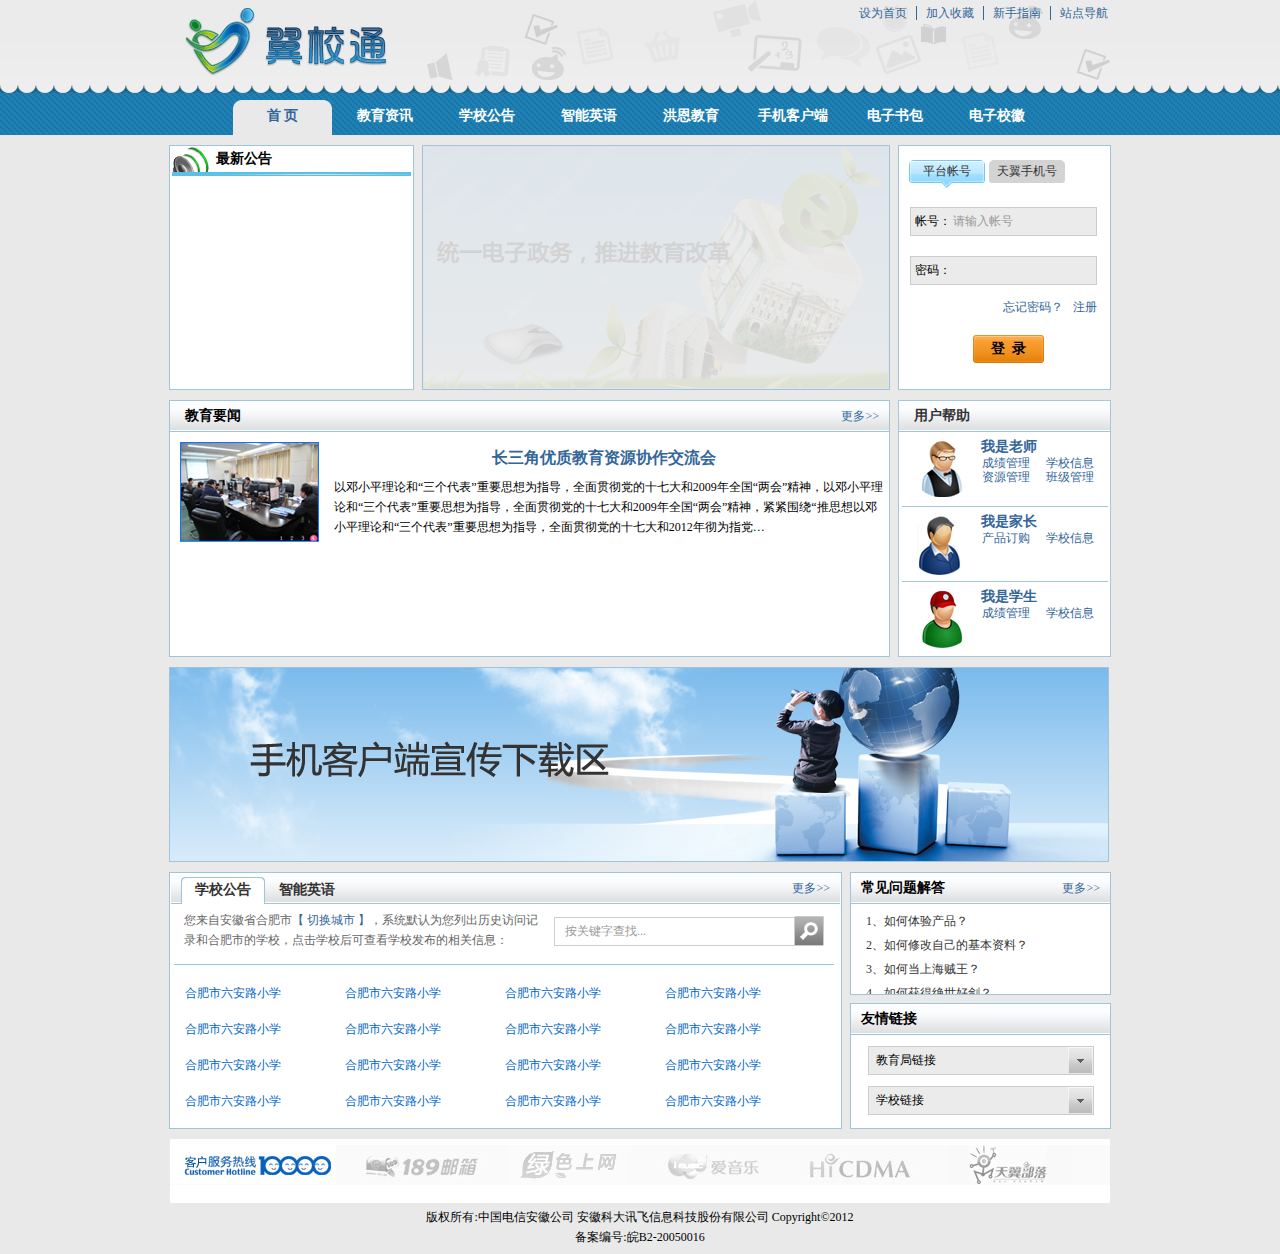
<file: html/index.html>
<!DOCTYPE html>
<html lang="en">
<head>
	<meta charset="UTF-8">
	<title>翼校通</title>
	<link rel="stylesheet" type="text/css" href="../css/index.css">
	<link rel="stylesheet" type="text/css" href="../css/base.css">
 <script type="text/javascript">
	// 	$(document).ready(function(){
	// 		$('.nav-list').click(function(){
	// 			$('.nav-list').removeClass('btn-click');
	// 			$(this).addClass('btn-click');
	// 		});
	// 	});
 </script>
</head>
<body>
	<div class="layout">
		<!-- 头部开始 -->
		<div class="header">
			<div class="head-top">
				<div class="head-top-content">
					<a href="javascript:void(null)"><div class="head-logo"></div></a>
					<a href="javascript:void(null)"><div class="head-title"></div></a>
					<div class="icons-group">
						<ul>
							<li><a href="javascript:void(null)" class="no-border" style="border-right:none;" class="one">站点导航</a></li>
							<li><a href="javascript:void(null)">新手指南</a></li>
							<li><a href="javascript:void(null)">加入收藏</a></li>
							<li><a href="javascript:void(null)">设为首页</a></li>
							<div class="clear"></div>
						</ul>
					<div class="clear"></div>
					</div>
				</div>
			</div>
			<div class="head-down">
				<ul class="menu-list">
					<li class=""><a href="main.html" class="first-page nav-list btn-click" target="main-iframe" >首&nbsp页</a></li>
					<li><a href="edu-consult.html" class="edu-consult nav-list" target="main-iframe" >教育资讯</a></li>
					<li><a href="school-inform.html" class="school-inform nav-list " target="main-iframe">学校公告</a></li>
					<li><a href="smart-english.html" class="smart-english nav-list" target="main-iframe" >智能英语</a></li>
					<li><a href="hongen-edu.html" class="hongen-edu nav-list" target="main-iframe" >洪恩教育</a></li>
					<li><a href="mobile-client.html" class="mobile-client nav-list" target="main-iframe">手机客户端</a></li>
					<li><a href="ele-schoolbag.html" class="ele-schoolbag nav-list" target="main-iframe">电子书包</a></li>
					<li><a href="ele-school-logo.html" class="ele-school-logo nav-list" target="main-iframe">电子校徽</a></li>
				</ul>
			</div>
		</div>
		<!-- 头部结束 -->
		<div class="main-content">
			<iframe src="../html/main.html" scrolling="no" name="main-iframe" class="main-iframe">
			</iframe>
		</div>
		<!-- 脚部开始 -->
		<div class="foot">
			<a href="javascript:void(null)"><img src="../images/footer_link.png" height="64" width="940"></a>
			<div class="xf-copyright">
				<p>版权所有:中国电信安徽公司&nbsp安徽科大讯飞信息科技股份有限公司&nbspCopyright©2012</p>
				<p>备案编号:皖B2-20050016</p>
			</div>
		</div>
		<!-- 脚部结束 -->
	</div>
	<script type="text/javascript" src="../js/plugins/jquery-1.8.3.min.js"></script>
	<script type="text/javascript" src="../js/plugins/index.js"></script>
</body>
</html>
</file>
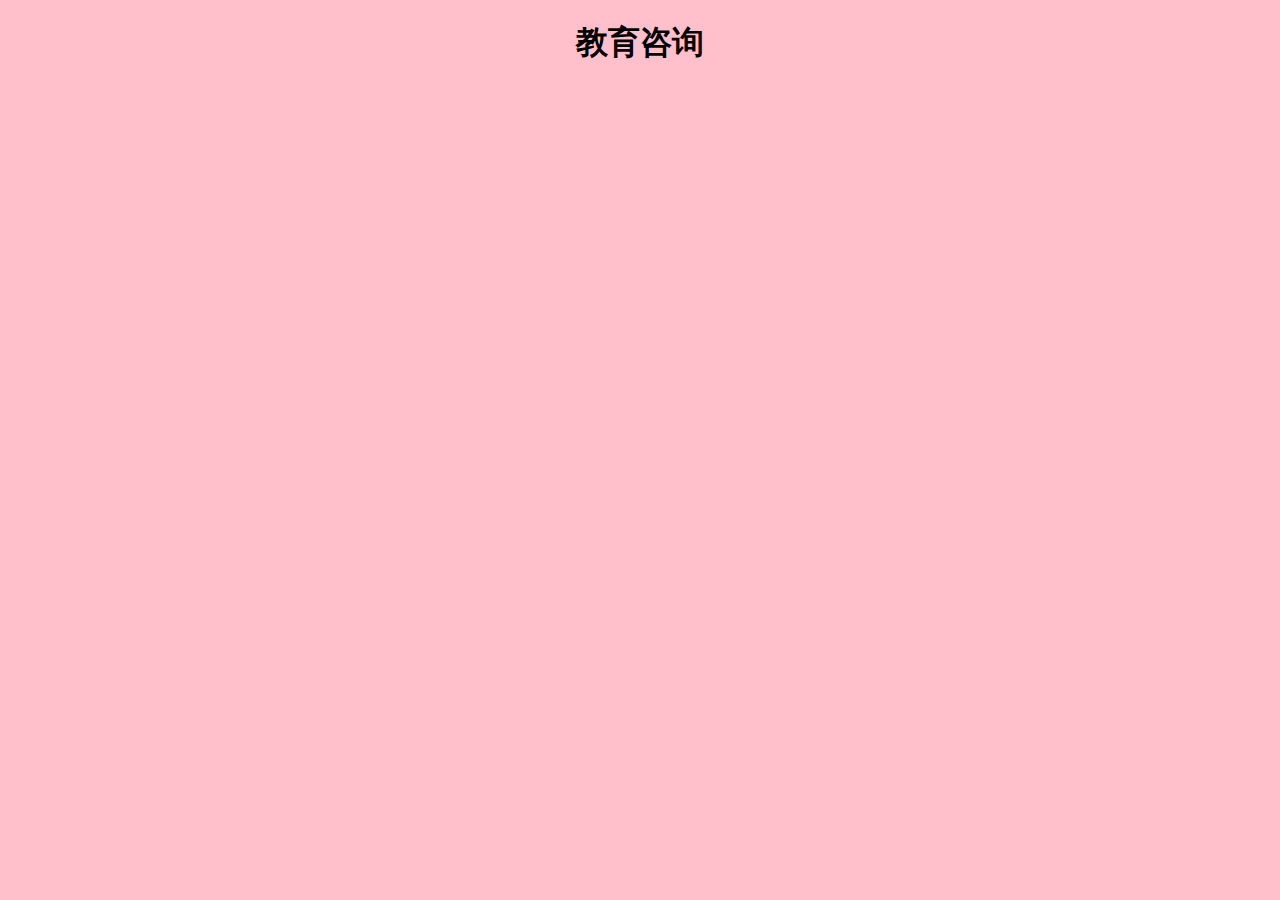
<file: html/edu-consult.html>
<!DOCTYPE html>
<html lang="en">
<head>
	<meta charset="UTF-8">
	<title>Document</title>
	<style type="text/css">
		h1{
			text-align: center;
		}
		body{
			margin-bottom: 10px;
			background:pink;
		}
	</style>
</head>
<body>
	<h1>教育咨询</h1>
</body>
</html>
</file>
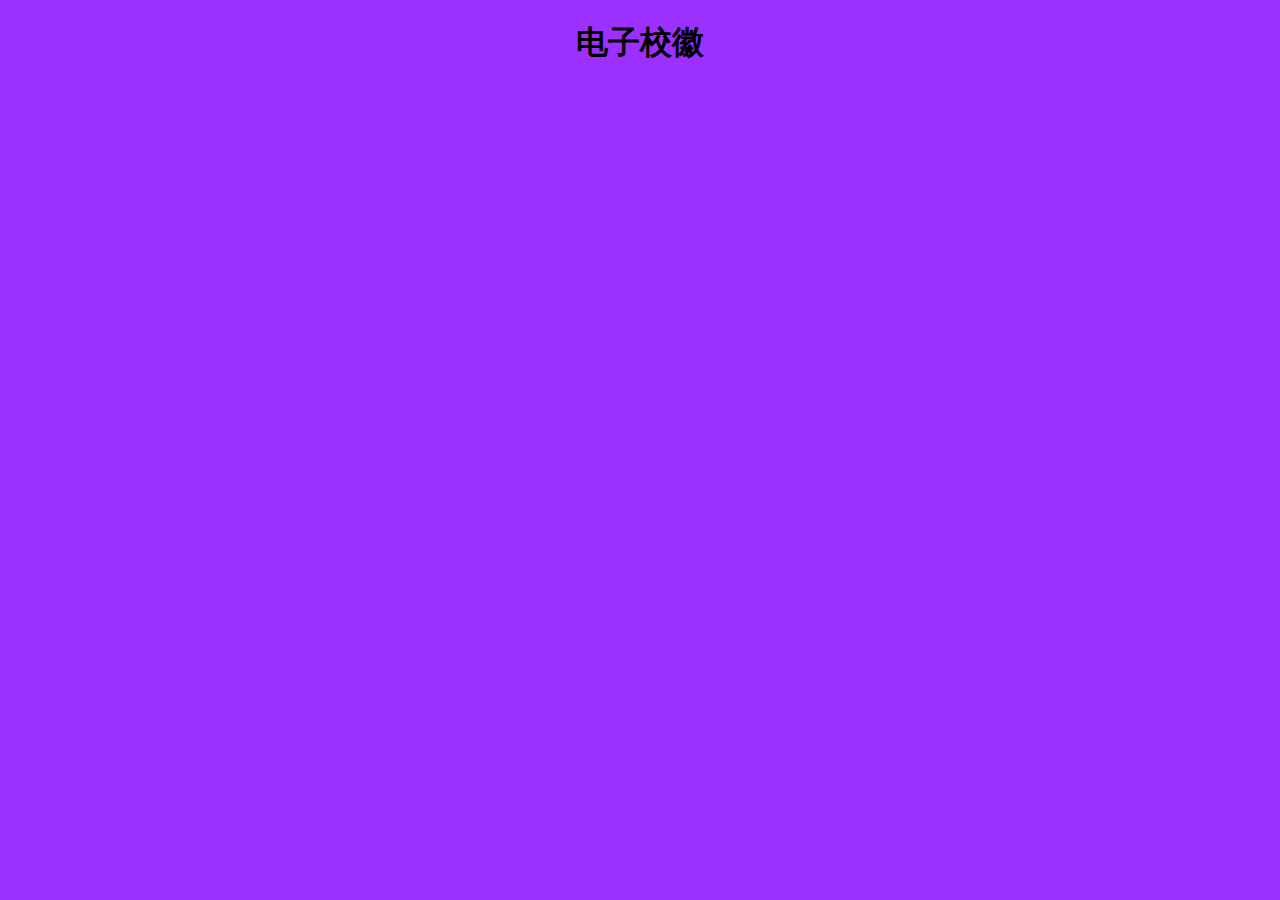
<file: html/ele-school-logo.html>
<!DOCTYPE html>
<html lang="en">
<head>
	<meta charset="UTF-8">
	<title>Document</title>
	<style type="text/css">
		h1{
			text-align: center;
		}
		body{
			background:#9B30FF;
		}
	</style>
</head>
<body>
	<h1>电子校徽</h1>
</body>
</html>
</file>
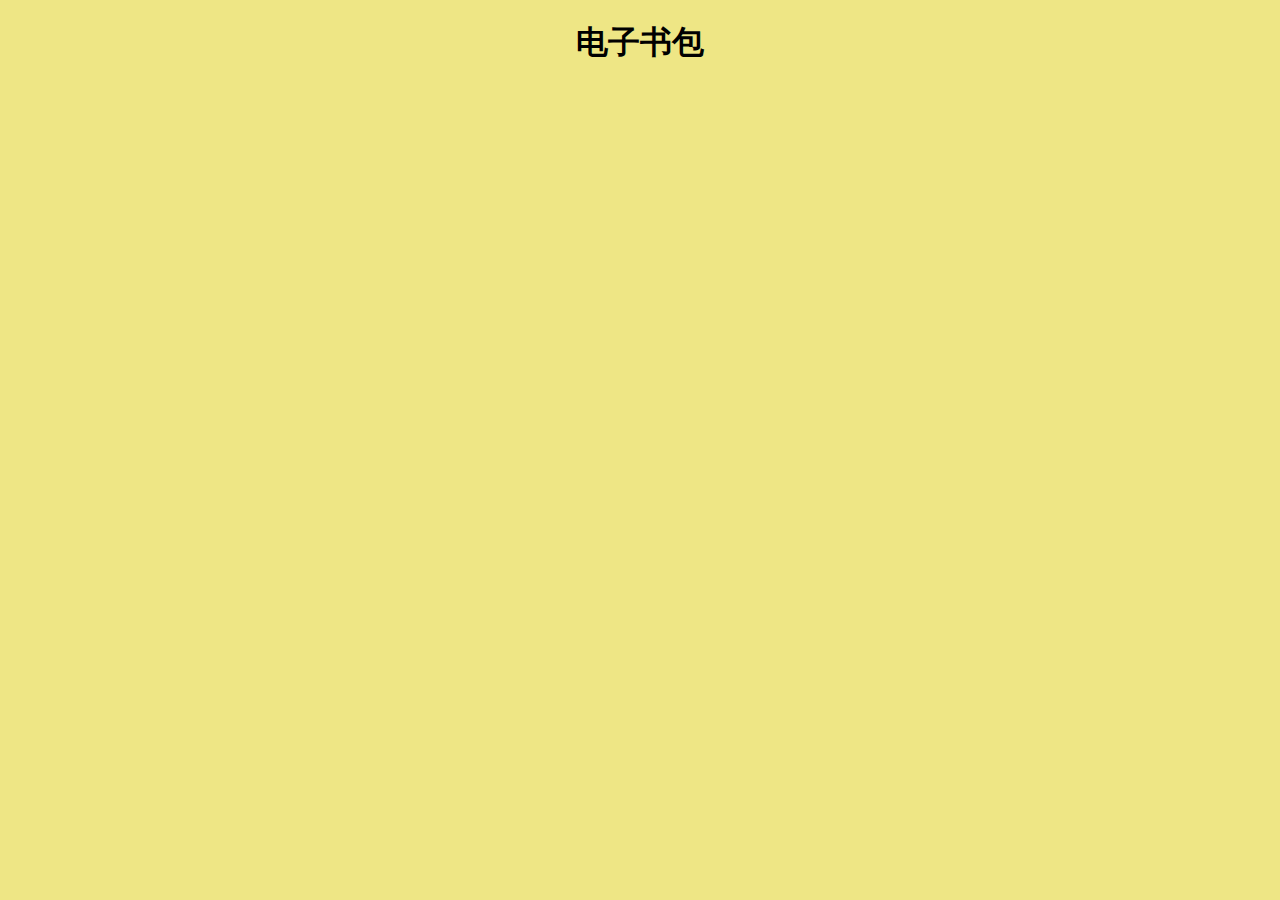
<file: html/ele-schoolbag.html>
<!DOCTYPE html>
<html lang="en">
<head>
	<meta charset="UTF-8">
	<title>Document</title>
	<style type="text/css">
		h1{
			text-align: center;
		}
		body{
			background:	#EEE685;
		}
	</style>
</head>
<body>
	<h1>电子书包</h1>
</body>
</html>
</file>
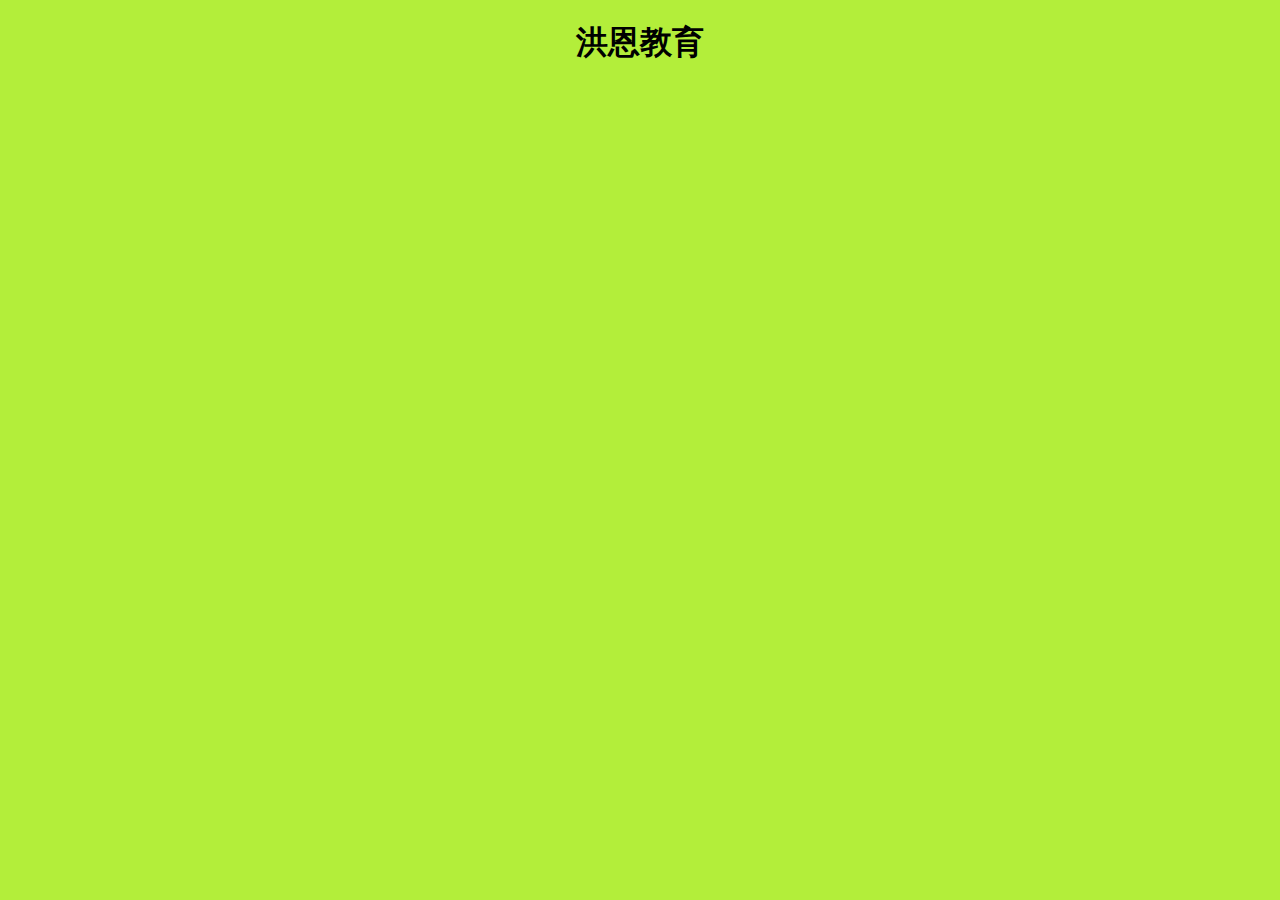
<file: html/hongen-edu.html>
<!DOCTYPE html>
<html lang="en">
<head>
	<meta charset="UTF-8">
	<title>Document</title>
	<style type="text/css">
		h1{
			text-align: center;
		}
		body{
			background:#B3EE3A;
		}
	</style>
</head>
<body>
	<h1>洪恩教育</h1>
</body>
</html>
</file>
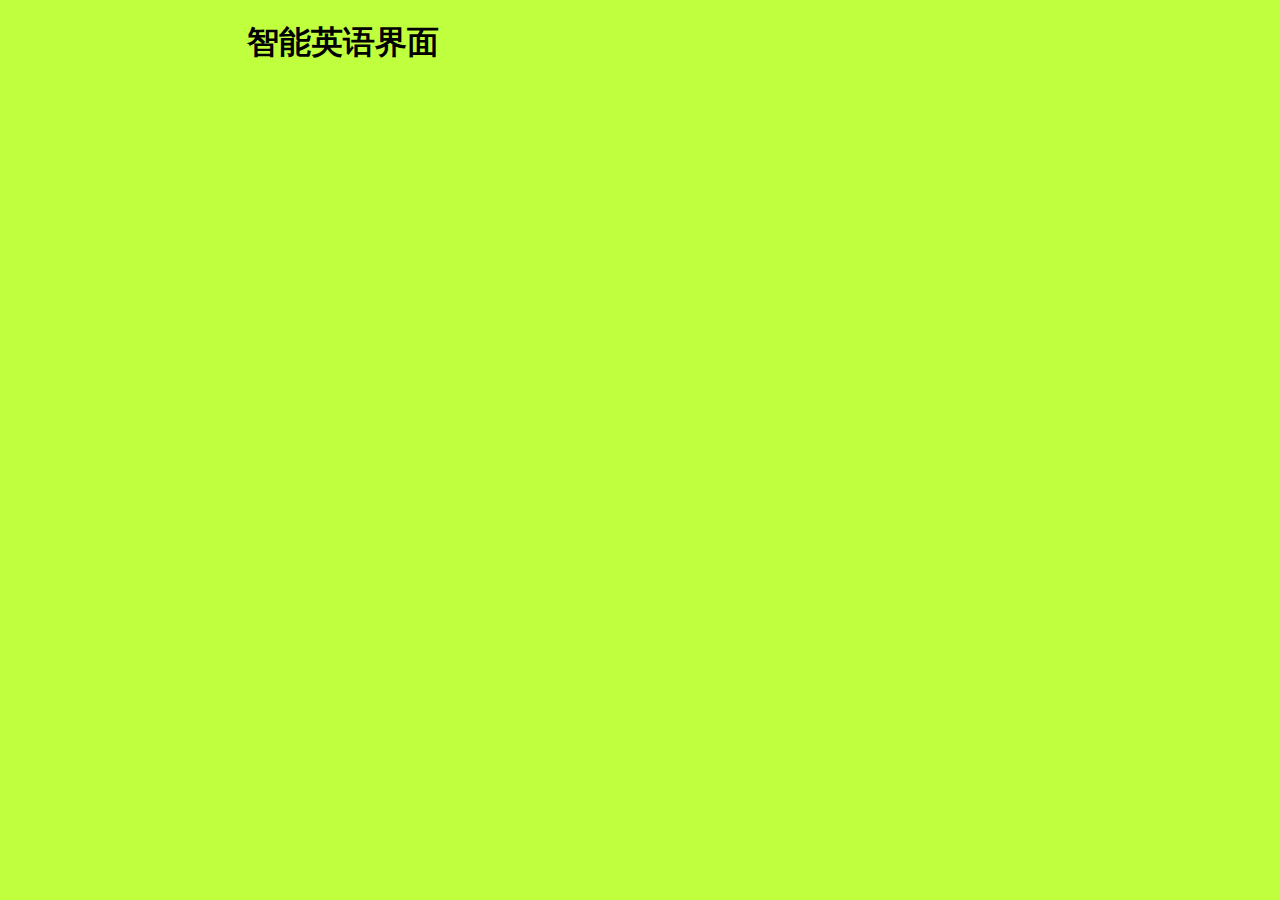
<file: html/intelligent-english.html>
<!DOCTYPE html>
<html lang="en">
<head>
	<meta charset="UTF-8">
	<title>Document</title>
	<style type="text/css">
		body{
			background:#C0FF3E;
		}
		.main{
			width:670px;
			height:220px;
		}
		h1{
			text-align: center;
		}
	</style>
</head>
<body>
	<div class="main">
		<h1>智能英语界面</h1>
	</div>
</body>
</html>
</file>
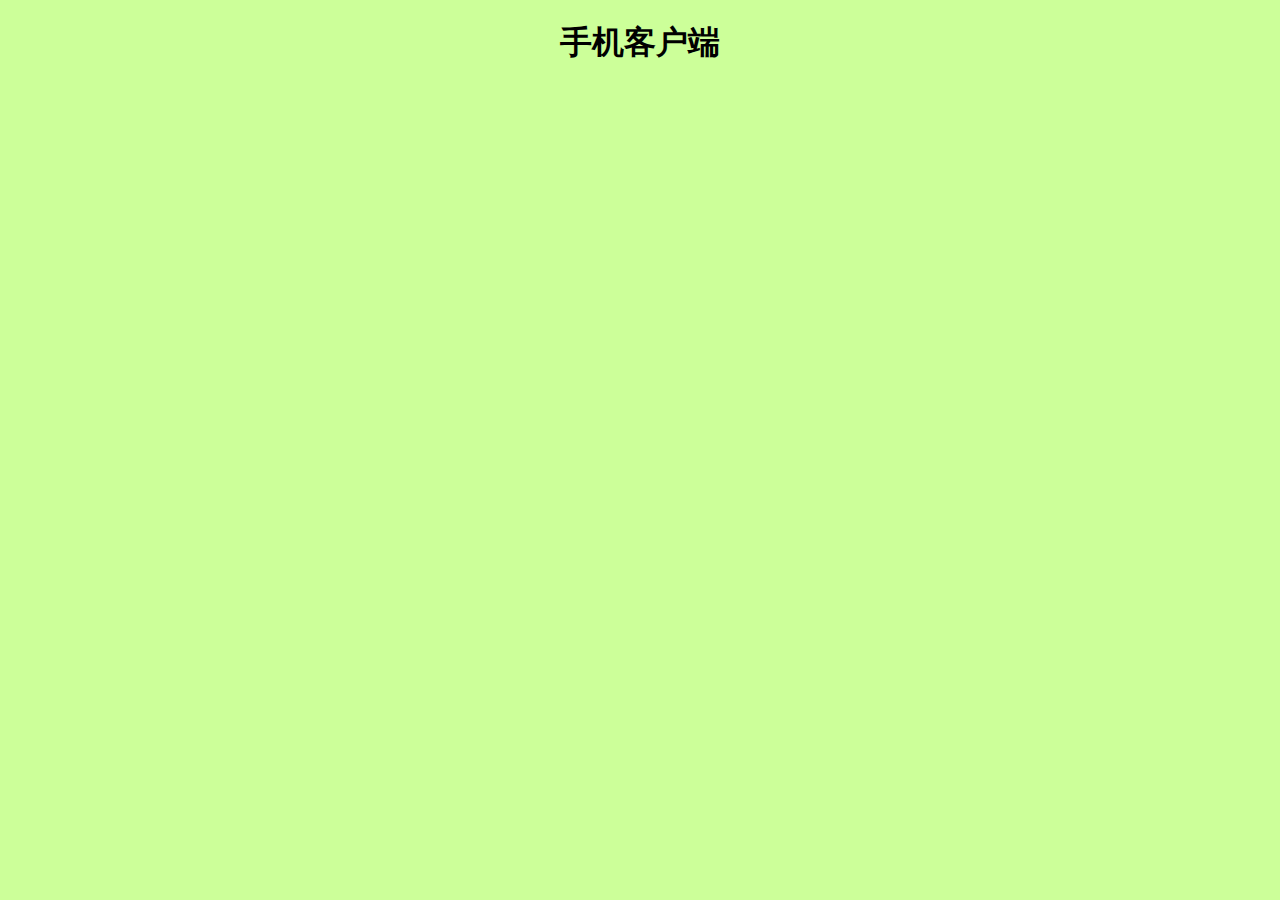
<file: html/mobile-client.html>
<!DOCTYPE html>
<html lang="en">
<head>
	<meta charset="UTF-8">
	<title>Document</title>
	<style type="text/css">
		h1{
			text-align: center;
		}
		body{
			background:#ccff99;
		}
	</style>
</head>
<body>
	<h1>手机客户端</h1>
</body>
</html>
</file>
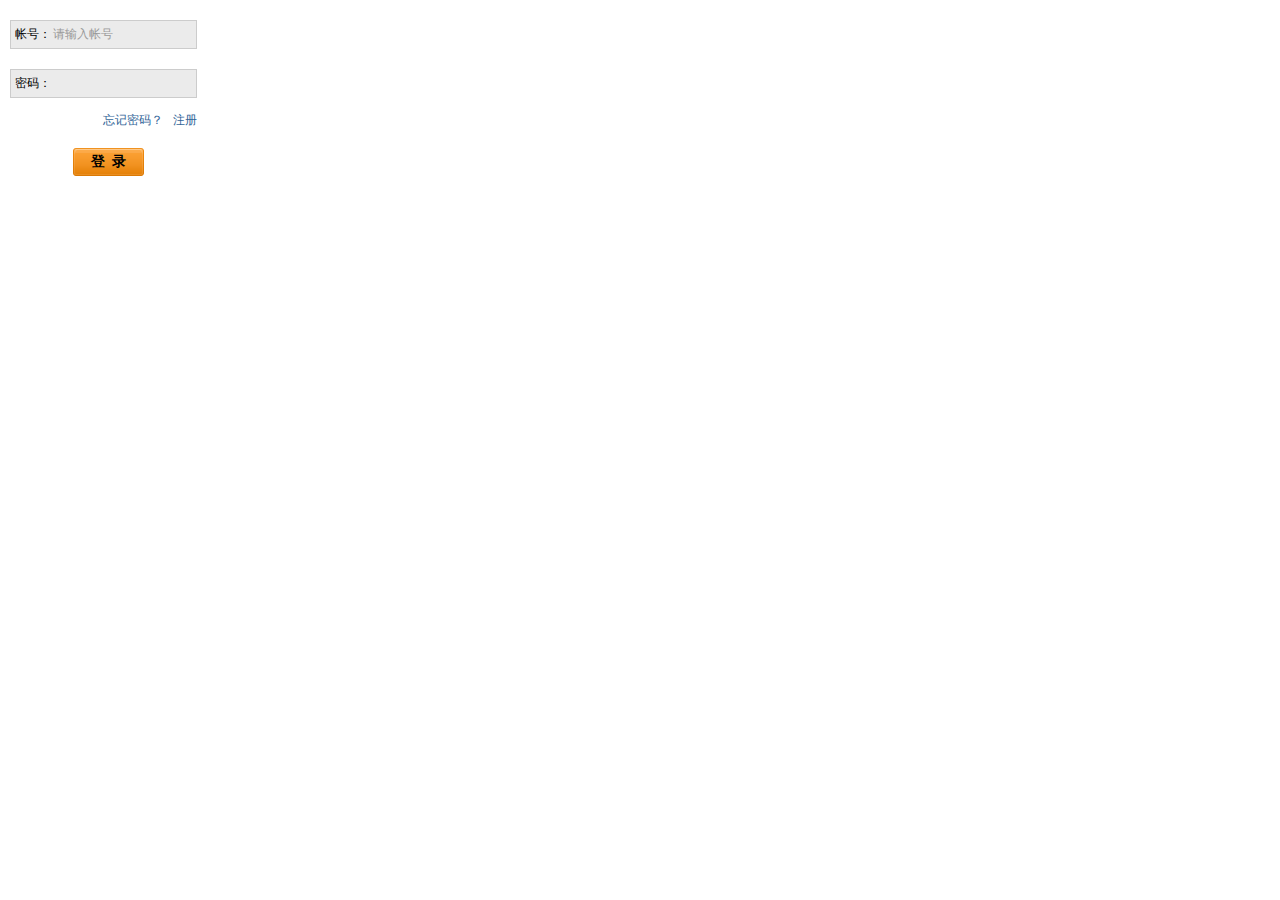
<file: html/platform-login.html>
<!DOCTYPE html>
<html lang="en">
<head>
	<meta charset="UTF-8">
	<title>Document</title>
	<link rel="stylesheet" type="text/css" href="../css/base.css">
	<link rel="stylesheet" type="text/css" href="../css/login-panel.css">
	<script type="text/javascript" src="../js/plugins/jquery-1.8.3.min.js"></script>
	<script type="text/javascript" src="../js/plugins/jquery.timers-1.2.js"></script>
	<script type="text/javascript">
		$(document).ready(function(){
			$('#account').focus(function(){
				$('.input-tip').hide();
			})
			$('#account').blur(function(){
				var val = $('#account').val();
				if(val.length <= 0){
					$('.input-tip').show();
				}
			});
	});
	</script>
</head>
<body>
		<div class="main">
			<div class="input-account">
				<label class="input-tip fw f12 g9" for="account">请输入帐号</label>
				<label for="account">帐号：</label>
				<input type="text" id="account" maxlength="15">
			</div>
			<div class="input-pwd">
				<label for="pwd">密码：</label>
				<input type="password" id="pwd" maxlength="15">
			</div>
			<div class="forgetpwd-register">
				<a href="#" class="register">注册</a>
				<a href="#" class="forget-pwd">忘记密码？</a>				
			</div>
			<div class="clear"></div>
			<a href="#" class="login-button">登&nbsp&nbsp录</a>
		</div>
</body>
</html>
</file>
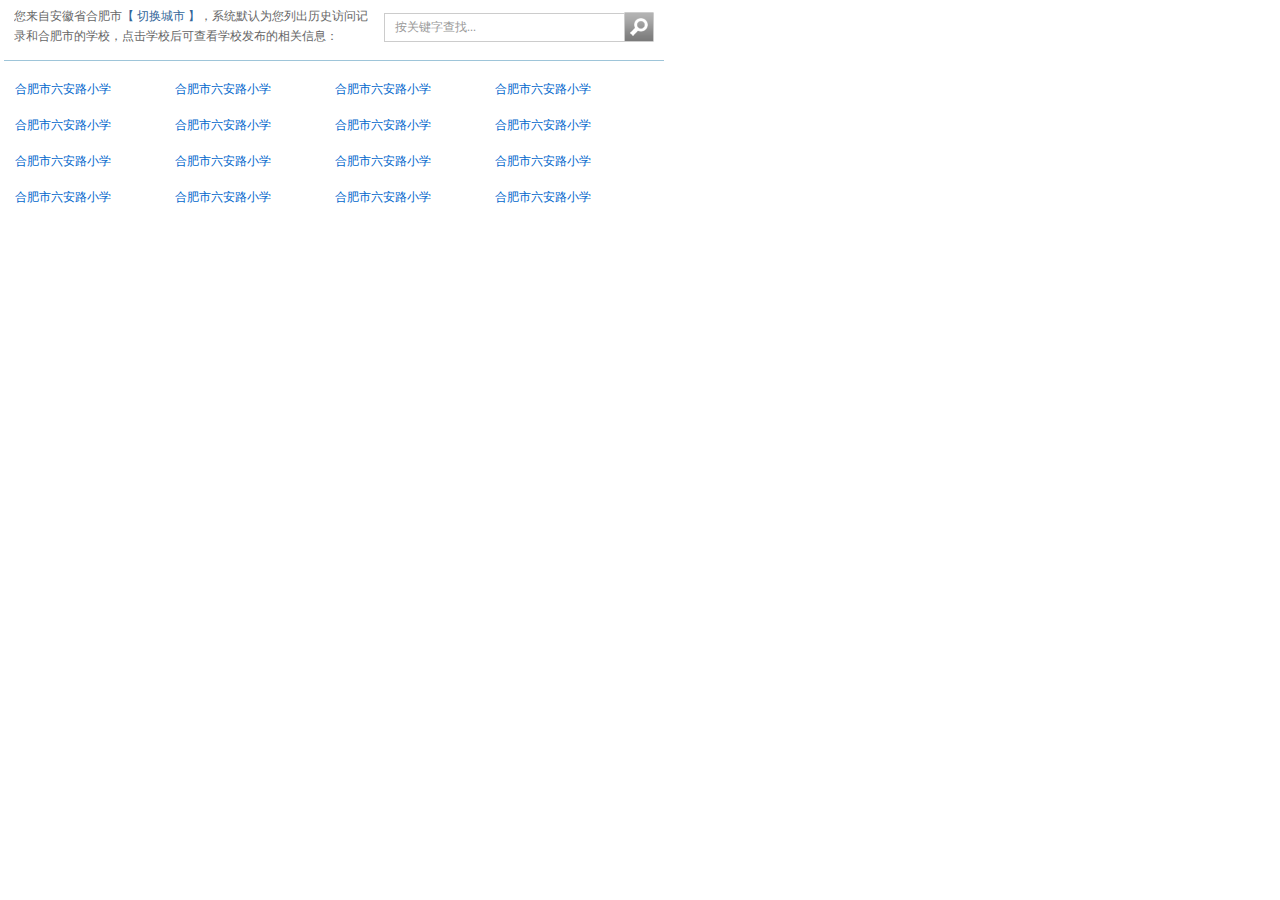
<file: html/school-inform-content.html>
<!DOCTYPE html>
<html lang="en">
<head>
	<meta charset="UTF-8">
	<title>Document</title>
	<link rel="stylesheet" type="text/css" href="../css/school-inform-content.css">
	<link rel="stylesheet" type="text/css" href="../css/base.css">
	<script type="text/javascript" src="../js/plugins/jquery-1.8.3.min.js"></script>
	<script type="text/javascript">
		$(document).ready(function(){
// -------------------------定时检测输入框是否有输入--------------------------------
		  $('.input-area').focus(function(){
		  		$('.disappear').hide();
		  })
		  $('.input-area').blur(function(){
		  	var val = $('.input-area').val();
		  	if(val.length <= 0){
		  		$('.disappear').show();
		  	}
		  });
		});
	</script>
</head>
<body>
	<div class="school-inform-main">
		 <div class="location-panel">
				<div class="location-text">
					您来自安徽省合肥市<span>【
					<a href="javascript:void(null)">切换城市</a>
				】</span>，系统默认为您列出历史访问记录和合肥市的学校，点击学校后可查看学校发布的相关信息：
				</div>
				<div class="location-search">
					<label for="keyword" class="search-by-keyword disappear fw f12 g9 ti5">按关键字查找...</label>
					<form>
					<input type="text" class="input-area" maxlength="18" id="keyword"><input type="button" value=" " class="btn-area" >
					</form>
				</div>
			</div>
			<div class="clear"></div>
			<ul class="school-ul-list">
				<li><a href="#">合肥市六安路小学</a></li>
				<li><a href="#">合肥市六安路小学</a></li>
				<li><a href="#">合肥市六安路小学</a></li>
				<li><a href="#">合肥市六安路小学</a></li>
				<li><a href="#">合肥市六安路小学</a></li>
				<li><a href="#">合肥市六安路小学</a></li>
				<li><a href="#">合肥市六安路小学</a></li>
				<li><a href="#">合肥市六安路小学</a></li>
				<li><a href="#">合肥市六安路小学</a></li>
				<li><a href="#">合肥市六安路小学</a></li>
				<li><a href="#">合肥市六安路小学</a></li>
				<li><a href="#">合肥市六安路小学</a></li>
				<li><a href="#">合肥市六安路小学</a></li>
				<li><a href="#">合肥市六安路小学</a></li>
				<li><a href="#">合肥市六安路小学</a></li>
				<li><a href="#">合肥市六安路小学</a></li>
				<li><a href="#">合肥市六安路小学</a></li>
				<li><a href="#">合肥市六安路小学</a></li>
				<li><a href="#">合肥市六安路小学</a></li>
				<li><a href="#">合肥市六安路小学</a></li>
				<li><a href="#">合肥市六安路小学</a></li>
				<li><a href="#">合肥市六安路小学</a></li>
				<li><a href="#">合肥市六安路小学</a></li>
				<li><a href="#">合肥市六安路小学</a></li>
				<li><a href="#">合肥市六安路小学</a></li>
				<li><a href="#">合肥市六安路小学</a></li>
				<li><a href="#">合肥市六安路小学</a></li>
			</ul>
	</div>
</body>
</html>
</file>
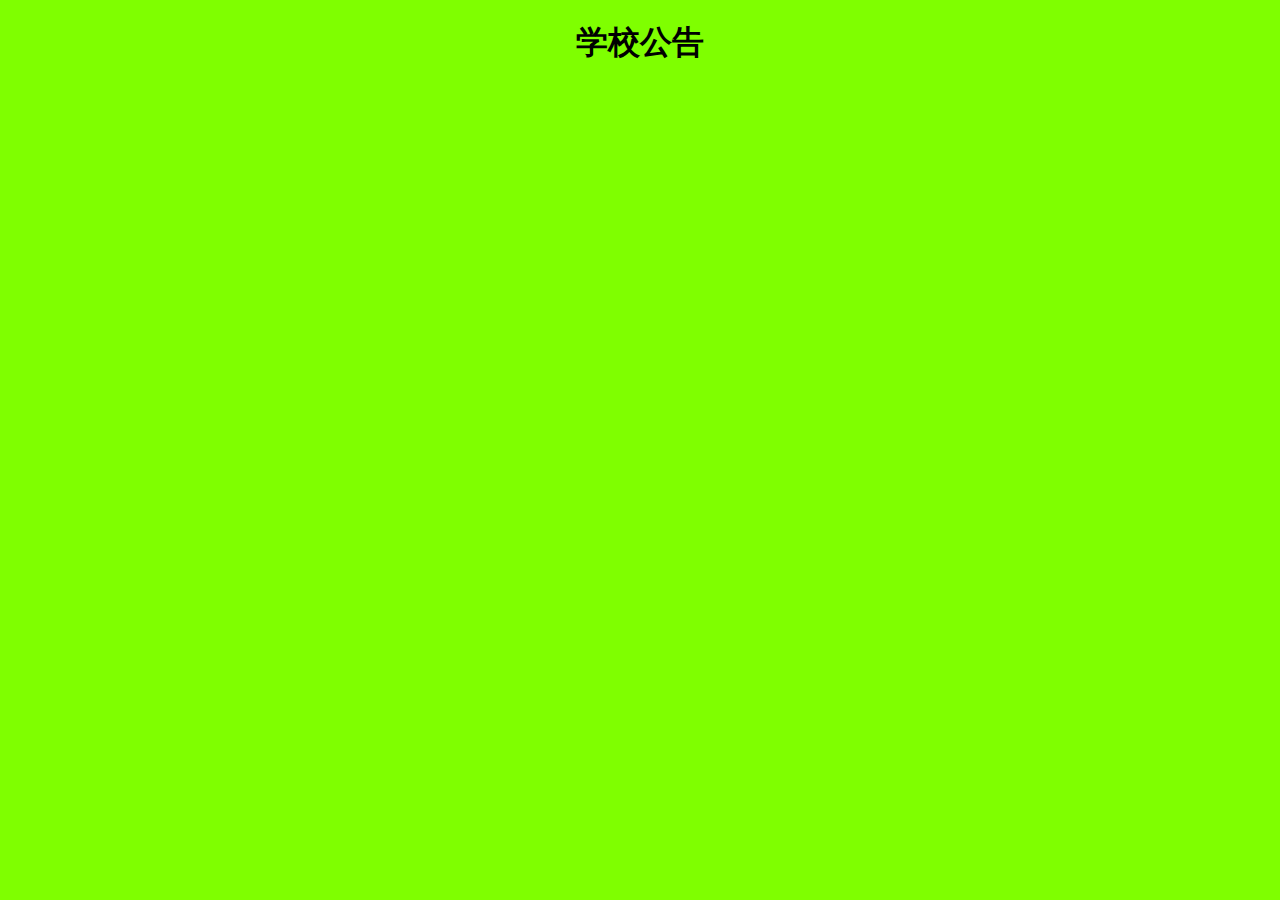
<file: html/school-inform.html>
<!DOCTYPE html>
<html lang="en">
<head>
	<meta charset="UTF-8">
	<title>Document</title>
	<style type="text/css">
		h1{
			text-align: center;
		}
		body{
			background:#7FFF00;
		}
	</style>
</head>
<body>
	<h1>学校公告</h1>
</body>
</html>
</file>
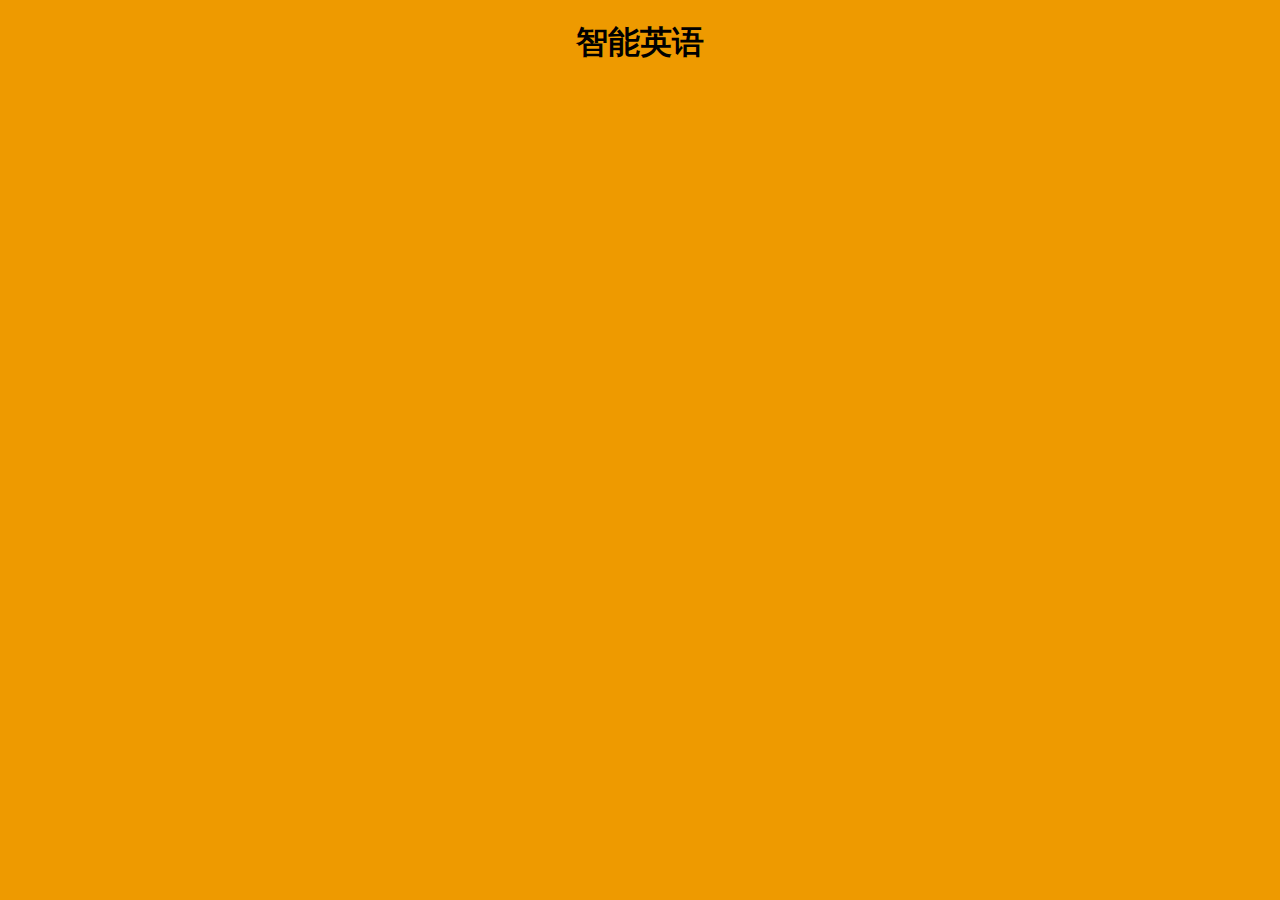
<file: html/smart-english.html>
<!DOCTYPE html>
<html lang="en">
<head>
	<meta charset="UTF-8">
	<title>Document</title>
	<style type="text/css">
		h1{
			text-align: center;
		}
		body{
			background:#EE9A00;
		}
	</style>
</head>
<body>
	<h1>智能英语</h1>
</body>
</html>
</file>
<file: css/index.css>
/* 部分公共样式*/
 * {
	margin: 0px;
	padding: 0px;
}
img {
	border: 0;
}
body {
	background: #e9e9e9;
}
html,
body { 
	margin: 0;
	height: 100%;
}
button,a,li {
	outline: 0;
	_blr: expression(this.onFocus=this.blur());/*去除ie下边框虚线*/
} 
/*公共样式结束*/
.layout {
	width: 100%;
	height: 100%;
}
/*头部*/
.header {
	width: 100%;
	height: 135px;
	background: url(../images/background_blue.png) repeat-x;
	min-width: 960px;
}
/*头部上部分*/
.head-top {
	width: 100%;
	height: 93px;
	background-image: url(../images/wave_back2.png);
	background-repeat: repeat-x;
}
/*头部下部分*/
.head-down {
	width: 100%;
	height: 40px;
}
.head-top-content {
	position: relative;
	margin: 0px auto;
	width: 940px;
	height: 100%;
}
/*背景小图标*/
.icons-group {
	float: right;
	width: 683px;
	height: 81px;
	background: url(../images/banner_icon.png)  no-repeat;
	_background: url(../images/banner_icon.png)  no-repeat; /*解决ie下背景透明变白色*/
	_background-position: 255px 5px;
	_background: none; /*解决ie下背景透明变白色*/
	_filter:progid: DXImageTransform.Microsoft.AlphaImageLoader(src="../images/banner_icon.png" ,sizingMethod="crop");
}
.head-logo {
	float: left;
	margin-top: 8px;
	margin-left: 15px;
	width: 70px;
	height: 68px;
	background: url(../images/web_logo.png) no-repeat;
	_background: none; /*解决ie下背景透明变白色*/
	_filter:progid: DXImageTransform.Microsoft.AlphaImageLoader(src="../images/web_logo.png" ,sizingMethod="crop");

}
.head-title {
	float: left;
	display: inline-block;
	padding-bottom: 10px;
	margin-top: 26px;
	margin-left: 10px;
	width: 122px;
	height: 41px;
	background: url(../images/web_title.png) no-repeat;
	_background: none; /*解决ie下背景透明变白色*/
	_filter:progid: DXImageTransform.Microsoft.AlphaImageLoader(src="../images/web_title.png" ,sizingMethod="crop");
}
.clear {
	clear:both;
}
.icons-group ul {
	float: right;
	margin-top: 3px;
	margin-right: -7px;
	width: 270px;
}
.icons-group  ul li {
	float: right;
	list-style-type: none;
}
.icons-group ul li a {
	padding: 0px 9px;
	font: normal 12px/15px "宋体";
	text-decoration: none;
	color: #336699;
	border-right: 1px solid #336699;

}
.no-border {
	border-right: 1px solid transparent;
}
.head-down {
	margin: 0px auto;
	width: 880px;
	height: 40px;
}
/*顶部导航栏*/
.menu-list {
	margin-left: 30px;
}
.menu-list li {
	float: left;
	margin-left: 3px;
	margin-top: 7px;
	width: 99px;
	height: 35px;
	list-style-type: none;
	color: #ffffff;
}
.first-page,
.edu-consult,
.school-inform,
.smart-english,
.hongen-edu,
.mobile-client,
.ele-schoolbag,
.ele-school-logo {
	display: inline-block;
	width: 100%;
	height: 100%;
	font: bold 14px/40px "微软雅黑";
	line-height: 31px;
	text-decoration: none;
	text-align: center;
	color: white;
}
/*中间主要部分层叠样式表*/
.main-content {
	margin: 10px auto;
	margin-bottom: 10px;
	width: 942px;
	height: 984px;
}
/*最新公告*/
.latest-inform,
.pic-news,
.login-panel {
	float: left;
}
.latest-inform {
	width: 243px;
	height: 243px;
	border: 1px solid #9ec5d9;
	background: white;
}
.latest-inform-head {
	padding: 0.2px;
	margin: 0px auto;
	width: 239px;
	height: 30px;
	background: url(../images/line.png) repeat-x;
	background-position: 0px 26px;
}
.latest-inform-head img {
	margin-top: 1px;
	float: left;
	vertical-align: top;
}
.latest-inform-head h6 {
	float: left;
	margin-left: -5px;
	width: 80px;
   	font: bold 14px/26px "微软雅黑";
   	text-align: center;
}

.latest-news-ul {
	margin-top: 5px;
	width: 240px;
	height: 200px;
	overflow-y: auto;
	overflow-x: hidden;
}
.latest-news-list {
	margin: 3px 4px;
	_margin-top: -7px;  /*解决ie下像素偏移*/
	width: 218px;
	height: 22px;
	background: url(../images/dot.png) no-repeat;
	background-position: 0px 7px;
	list-style-type: none; 
 	text-indent: 5px;
}
.latest-news-list a {
	float: left;
	display: inline-block;
	width: 155px;
	height: 100%;
	white-space: nowrap;
 	text-overflow: ellipsis; 
 	text-indent: 10px;
 	overflow: hidden;
	text-decoration: none;
	font: normal 12px/25px "微软雅黑";
	color: #333333;
}
.latest-inform ul span {
	float: right;
	font: normal 12px/20px "微软雅黑";
	color: #666666;
}
/*图片新闻*/
.pic-news {
	margin-left: 8px; 
	width: 466px;
	height: 243px;
	border: 1px solid #9ec5d9;
	_border: none;
}
/*登录面板*/
.login-panel {
	float: right;
	/*margin-left:10px;这里需要修改*/
	width: 211px;
	height: 243px;
	background: white;
	border: 1px solid #9ec5d9;
}
.login-btn {
	margin: 14px 10px;
	height: 23px;
	width: 160px;
}
.login-iframe-container{
	margin: 0 auto;
	width: 210px;
	height: 192fpx;
}
.login-ways-btn {
	float: left;
	display: inline-block;
	width: 76px;
	height: 28px;
	border: none;
	border-radius: 5px;
	background: url(../images/login_ways_btn_bg.png) no-repeat;
	font: normal 12px/23px "微软雅黑";
	text-decoration: none;
	text-align: center;
	color: #333333; 
}
.fl5{
	margin-left: 4px;
}
/*教育面板*/
.edu-panel {
	float: left;
	margin-top: 10px;
	_margin-top: 4px; /*解决ie下像素偏移*/
	_padding-top: 0px;
	margin-bottom: 10px;
	width: 719px;
	height: 255px;
	border: 1px solid #9ec5d9;
	background: white;
	
}
/*教育面板头部*/
.edu-panel-head {
	width: 100%;
	height: 30px;
	background: url(../images/head_background.png) repeat-x;
	background-position: 0px 1px;
	border-bottom: 1px solid #9ec5d9;
}
.edu-panel-head span {
 	float: left;
 	margin-left: 15px;
 	height: 100%;
 	font: bold 14px/30px "微软雅黑";
}
.edu-panel-head a {
	float: right;
	margin-right: 10px;
	font: normal 12px/30px "微软雅黑";
	text-decoration: none;
	color: #336699;
	display: inline;
}
.edu-pic-news {
	float: left;
	margin: 10px 10px;
	width: 139px;
	height: 100px;
	vertical-align: top;
}
/*新闻内容*/
.news-content {
	float: right;
	margin-right: 5px;
	width: 550px;
	height: 110px;
	font: normal 12px/23px "微软雅黑";
}
.news-content h4 {
	margin-top: 16px;
	width: 540px;
 	white-space: nowrap;
	text-overflow: ellipsis; 
	font: bold 16px/20px "微软雅黑";
	text-align: center;
	color: #336699;
}
.news-content-introduce {
	margin-top: 9px;
	line-height: 20px;
}
.edu-news-content {
	float: left;
	margin-top: 10px;
	width: 550px;
	height: 110px;
	font: normal 12px/23px "微软雅黑";
	color: #666666;
	text-indent: 25px;
}
/*用户帮助面板*/
.user-help-panel {
	float: right;
	margin-top: 10px;
	_margin-top: 4px; /*解决ie下像素偏移*/
	width: 211px;
	height: 255px;
	border: 1px solid #a4c8da;
	background: white;
}
/*用户帮助面板头部*/
.user-help-panel-head{
	width: 100%;
	height: 30px;
	background: url(../images/head_background.png) repeat-x;
	background-position: 0px 1px;
	border-bottom: 1px solid #9ec5d9;
}
.user-help-panel-head span {
 	display: inline-block;
 	margin-left: 15px;
 	font: bold 14px/30px "微软雅黑";
 	color: #333333;
}
/*消息列表面板*/
.news-list-panel {
	float:left;
	height:100px;
}
.news-list-panel ul {
	width: 718px;
	height: 100px;
	overflow-x: hidden;
	overflow-y: auto;
}
.news-list {
	float: left;
	margin-left: 10px;
	width: 680px;
	list-style-type: none;
	background: url(../images/dot.png) no-repeat;
	background-position: 5px 7px;
	text-indent: 18px;
}
.news-list-panel span {
	float: right;
	/*float:right;*/
	font: normal 14px/25px "微软雅黑";
	color: #666666;
}
.news-list a {
	float: left;
	width: 510px;
	white-space: nowrap;
 	text-overflow: ellipsis; 
 	overflow: hidden;
	font: normal 14px/25px "微软雅黑";
	color: #333333;
	text-decoration: none;
}
/*教师-家长-学生面板*/
.teacher-panel {
	background: url(../images/icon_teacher.png) no-repeat;
}

.parents-panel {
	background: url(../images/icon_parents.png) no-repeat;
	border-top: 1px solid #a4c8da;
	border-bottom: 1px solid #a4c8da;
}
.student-panel {
	background: url(../images/icon_student.png) no-repeat;
}
.teacher-panel,.parents-panel,.student-panel{
	margin: 0px auto;
	width: 206px;
	height: 74px;
	background-position: 15px 9px; 
}
.teacher-panel p,
.parents-panel p,
.student-panel p{
	margin-left: 77px;
	width: 60px;
	white-space: nowrap;
	text-overflow: ellipsis; 
	overflow: hidden;
	text-align: center;
	font: bold 14px/30px "微软雅黑";
	color: #336699;
}
.teacher-panel ul ,
.parents-panel ul ,
.student-panel ul {
	width: 150px;
	margin-top: -4px;
	margin-left: 50px;
}
.teacher-panel ul li,
.parents-panel ul li,
.student-panel ul li {
	float: right;
	margin-top: -5px;
	width: 60px;
	width: 64px;
	text-align: center;
	list-style-type: none;
	white-space: nowrap;
	text-overflow: ellipsis; 
 	overflow: hidden;
}
.teacher-panel ul li a,
.parents-panel ul li a,
.student-panel ul li a {
	display: inline-block;
	text-align: center;
	font: normal 12px/18px "微软雅黑";
	text-decoration: none;
	color: #336699;
}
.client-download {
	_padding: 0px;   /*解决ie下默认padding不为0*/
	_margin-top: 0px;
	margin-right: 1px;
	width:940px;
	height:195px;
}
.client-download {
	margin-top: 0px;
	background: url(../images/client_download.png);
	overflow: hidden;

}
/*学校通告导航栏*/
.school-inform-nav {
	float: left;
	margin-top: 10px;
	width: 671px;
	height: 255px;
	background: white;
	border: 1px solid #9ec5d9;
}
.question-answer {
	float: right;
	margin-right: 1px;
	margin-top: 10px;
	width: 260px;
	height: 255px;
}
/*学校通知导航头部*/
.school-inform-nav-head {
	margin: 0px auto;
	width: 669px;
	height: 30px;
	background: url(../images/head_background.png) repeat-x;
	background-position: 0px 1px;
	border-bottom: 1px solid #9ec5d9;
}
.nva-item {
	_position: relative;  /*解决ie6下导航下边界盖不住问题*/
	_top: 2px;
	float: left;
	display: inline-block;
	margin-top: 4px;
	_margin-top: 2px;  /*解决ie下像素偏移*/
	margin-left: 10px;
	margin-right: -10px;
	_border-bottom: 1px solid #ffffff;
	font: bold 14px/25px "微软雅黑";
	text-align: center;
	text-decoration: none;
	color: #333333;
	width: 84px;
	height: 27px;
}
/*更多*/
.more-items {
	color: red;
	float: right;
	font: normal 12px/30px "微软雅黑";
	text-decoration: none;
}
.school-inform-nav-head .more-items {
	float: right;
	display: inline-block;
	margin-right: 10px;
	font: normal 12px/30px "微软雅黑";
	font-size: 12px;
	color: #336699;
	text-decoration: none;
}
/*问题面板*/
.question{
	width: 259px;
	height: 121px;
	border: 1px solid #9ec5d9;
	background: white;
}
.answer {
	position: relative;
	margin-top: 8px;
	_margin-top: 3px;  /*解决ie下像素偏移*/
	width: 259px;
	height: 124px;
	border: 1px solid #9ec5d9;
	background: white;
}
.question-head,
.answer-head {
	width: 100%;
	height: 30px;
	border-bottom: 1px solid #9ec5d9;
	background: url(../images/head_background.png) repeat-x;
	background-position: 0px 1px;
}
.question-head span,
.answer-head span{
	float: left;
	display: inline-block;
	margin-left: 10px;
	font: bold 14px/30px "微软雅黑";
}
.more-question {
	float: right;
	margin-right: 10px;
	font: normal 12px/30px "微软雅黑";
	text-decoration: none;
	color: #336699;
}
/*问题列表*/
.question-list {
	margin: 5px auto;
	width: 259px;
	height: 85px;
	overflow-x: hidden;
	overflow-y: auto;
}
.question-list li {
	height: 24px;
	width: 200px;
	white-space: nowrap;
	text-overflow: ellipsis; 
	overflow: hidden;
}
.question-list li a {
	display: inline-block;
	margin: 5px 15px;
	font: normal 12px/15px "微软雅黑";
	text-decoration: none;
	color: #333333;
}
/*教育链接面板*/
.edu-link {
	display: block;
	margin: 11px auto;
	width: 226px;
	height: 29px;
	background: url(../images/select_background.png);
	font: normal 12px/29px "微软雅黑";
	text-indent: 8px;
}
.link-select-menu {
	position: absolute;
	top: 73px;
	left: 16px;
	width: 226px;
	height: 87px;
	border: 1px solid red;
	z-index: 9999;
}
.link-select-menu li {
	list-style-type: none;
	text-indent: 8px;
}
.link-select-menu li a {
	font:normal 12px/25px "微软雅黑";
	text-decoration: none;
	color:black;
}
/*脚部*/
.foot {
	margin: 0px auto;
	_margin-top: -12px;
	width: 940px;
	height: 115px;
}
.school-inform-smart-english-panel {
	width: 670px;
	height: 220px;
}
/*几个iframe样式*/
iframe.main-iframe {
	margin-bottom: 10px;
	height: 100%;
	width: 100%;
	border: none;
	overflow-x: hidden;
	overflow-y: hidden;
	min-width: 940px;

}
.login-iframe {
	margin-top: -10px;
	padding: 0px;
	width: 210px;
	height: 192px;
	border: none;
	
}
.intelligent-english-iframe {
	display: inline-block;
	margin: 0px auto;
	width: 670px;
	height: 220px;
	border: none;
	min-width: 670px;
}
.btn-click {
	background: url(../images/nav-surround-border.png);
	color: #336699;
}
.btn-selected {
	background: url(../images/button_background.png);
}
.nav-item-selected {
	background: url(../images/surround-border.png);
}
/*copyright样式*/
.xf-copyright p {
	font: normal 12px/20px "微软雅黑";
	text-align: center;
}
</file>
<file: css/base.css>
﻿.fw{font-family: "微软雅黑"}
.f12{font-size: 12px}
.lh12{line-height: 12px}
.wh{color:white;}.g9{color:#999999;}
.ti5{text-indent: 5px;}
</file>
<file: css/login-panel.css>
.main {
			_margin-top: -20px;
			width: 200px;
			height: 178px;
			height: 185px;
		}
		.input-account {
			position: relative;
		}
		.input-account,
		.input-pwd {
			margin: 20px 2px;
			width: 187px;
			height: 29px;
			text-indent: 5px;
			background: url(../images/input-background.png);
		}
		.input-account label,
		.input-pwd label {
			float: left;
			font: normal 12px/29px "微软雅黑";

		}
		.input-account input,
		.input-pwd input {
			width: 110px;
			height: 25px;
			border: none;
			outline: none;
			background: transparent;
			font: normal 12px/25px "微软雅黑";
		}
		.forgetpwd-register {
			float: right;
			margin-right: -20px;
			margin-top: -5px;
			width: 160px;
			height: 15px;
		}
		.forgetpwd-register a {
			float: right;
			display: inline-block;
			font: normal 12px/15px "微软雅黑";
			color: #336699;
			text-decoration: none;
		}
		.forget-pwd {
			margin-right: 10px;
			width: 60px;
			height: 15px;
		}
		.register {
			margin-right: 10px;
			width: 45px;
			height: 15px;
		}
		.login-button {
			display: block;
			margin: 50px auto 45px;
			width: 71px;
			height: 28px;
			background: url(../images/button_login.png);
			text-decoration: none;
			font: bold 14px/28px "微软雅黑";
			text-align: center;
			color: black;
		}
		.input-tip {
			position: absolute;
			top: 0px;
			left: 38px;
		}
</file>
<file: css/school-inform-content.css>
* {
			padding: 0px;
			margin: 0px;
		}
		.school-inform-main {
			margin: 0px 0px;
			width: 668px;
			height: 220px;
		}
		.location-panel {
			margin: 10px auto;
			width: 660px;
			height: 50px;
			border-bottom: 1px solid #9ec5d9;
		}
		.location-text {
			float: left;
			margin-left: 10px;
			margin-top: -4px;
			width: 355px;
			height: 50px;
			font: normal 12px/20px "微软雅黑";
			color: #666666;
			overflow: hidden;
			text-overflow: ellipsis;
			-webkit-line-clamp: 2;
			-webkit-box-orient: vertical;			
		}
		.location-text span {
			color: #336699;
		}
		.location-search {
			position: relative;
			float: right;
			margin-top: 2px;
			margin-right: 5px;
			width: 275px;
			height: 35px;
			overflow: hidden;
		}
		.location-search .input-area {
			width:240px;
			height:27px;
			border:1px solid #cccccc;
			border-right:none;
			text-indent: 5px;
			font:normal 12px/29px "微软雅黑";
			outline: none;
		}
		.location-search .btn-area {
			margin-left: -1px;
			margin-top: -3px\9;
			_margin-top: -10px;
			width: 30px;
			height: 30px;
			background: url(../images/button_search.png);
			outline: none;
			vertical-align: middle;
			border: 0px;
		}
		.location-text a {
			font: normal 12px/15px "微软雅黑";
			color: #336699;
			text-decoration: none;
		}
		.school-ul-list {
			margin-top: -5px;
			width: 666px;
			height: 150px;
			overflow-x: hidden;
			overflow-y: auto;
		}
		.school-ul-list li {
			float: left;
			margin-left: 15px;
			margin-top: 10px;
			width: 145px; 
			_width: 138px;
			/*text-align: center;*/
			white-space: nowrap;
		    text-overflow: ellipsis; 
		    overflow: hidden;
		    list-style-type: none;
		}
		.school-ul-list li a {
			display: inline-block;
			font: normal 12px/26px "微软雅黑";
			color: #0066cc;
			text-decoration: none;
		}
		.school-inform-nav-head .more-items {
			display: inline-block;
			margin-right: 10px;
			font: normal 12px/15px "微软雅黑";
			font-size: 12px;
			color: #336699;
			text-decoration: none;
			line-height: 31px;
		}
		.question {
			width: 259px;
			height: 121px;
			border: 1px solid #9ec5d9;
			background: white;
		}
		.search-by-keyword {
			position: absolute;
			top: 7px;
			left: 6px;
		}
</file>
